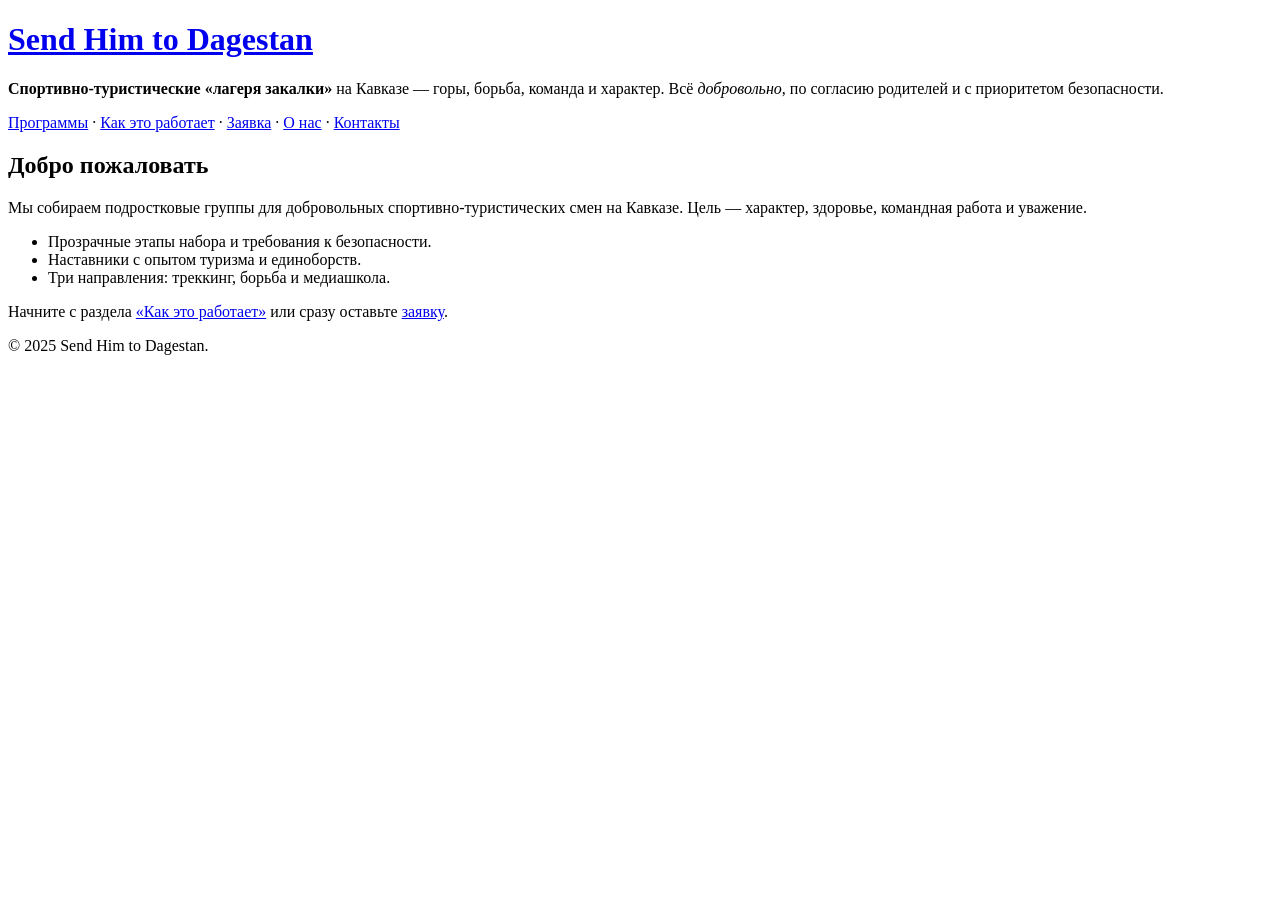
<file: .idea/index.html>
﻿<!DOCTYPE html>
<html lang="ru">
<head>
    <title>Send Him to Dagestan — главная</title>
    <meta charset="UTF-8">
    <meta name="viewport" content="width=device-width, initial-scale=1">
    <meta name="description" content="Сервис записи подростков в спортивно-туристические лагеря на Кавказе: горные походы, борьба, дисциплина, безопасность, наставники.">
    <meta name="keywords" content="лагерь, Кавказ, Дагестан, спорт, борьба, горы, туризм, дисциплина, подростки, наставники">
</head>
<body>
<header>
    <h1><a href="index.html#menu">Send Him to Dagestan</a></h1>
    <p><strong>Спортивно-туристические «лагеря закалки»</strong> на Кавказе — горы, борьба, команда и характер.
        Всё <em>добровольно</em>, по согласию родителей и с приоритетом безопасности.</p>

    <nav id="menu" aria-label="Основная навигация">
        <p>
            <a href="programs.html">Программы</a> ·
            <a href="how-it-works.html">Как это работает</a> ·
            <a href="apply.html">Заявка</a> ·
            <a href="about.html">О нас</a> ·
            <a href="contacts.html">Контакты</a>
        </p>
    </nav>
</header>

<main>

    <section>
        <h2>Добро пожаловать</h2>
        <p>Мы собираем подростковые группы для добровольных спортивно-туристических смен на Кавказе.
            Цель — характер, здоровье, командная работа и уважение.</p>
        <ul>
            <li>Прозрачные этапы набора и требования к безопасности.</li>
            <li>Наставники с опытом туризма и единоборств.</li>
            <li>Три направления: треккинг, борьба и медиашкола.</li>
        </ul>
        <p>Начните с раздела <a href="how-it-works.html">«Как это работает»</a> или сразу оставьте <a href="apply.html">заявку</a>.</p>
    </section>
</main>

<footer>
    <p>&copy; 2025 Send Him to Dagestan.</p>
</footer>
</body>
</html>
</file>
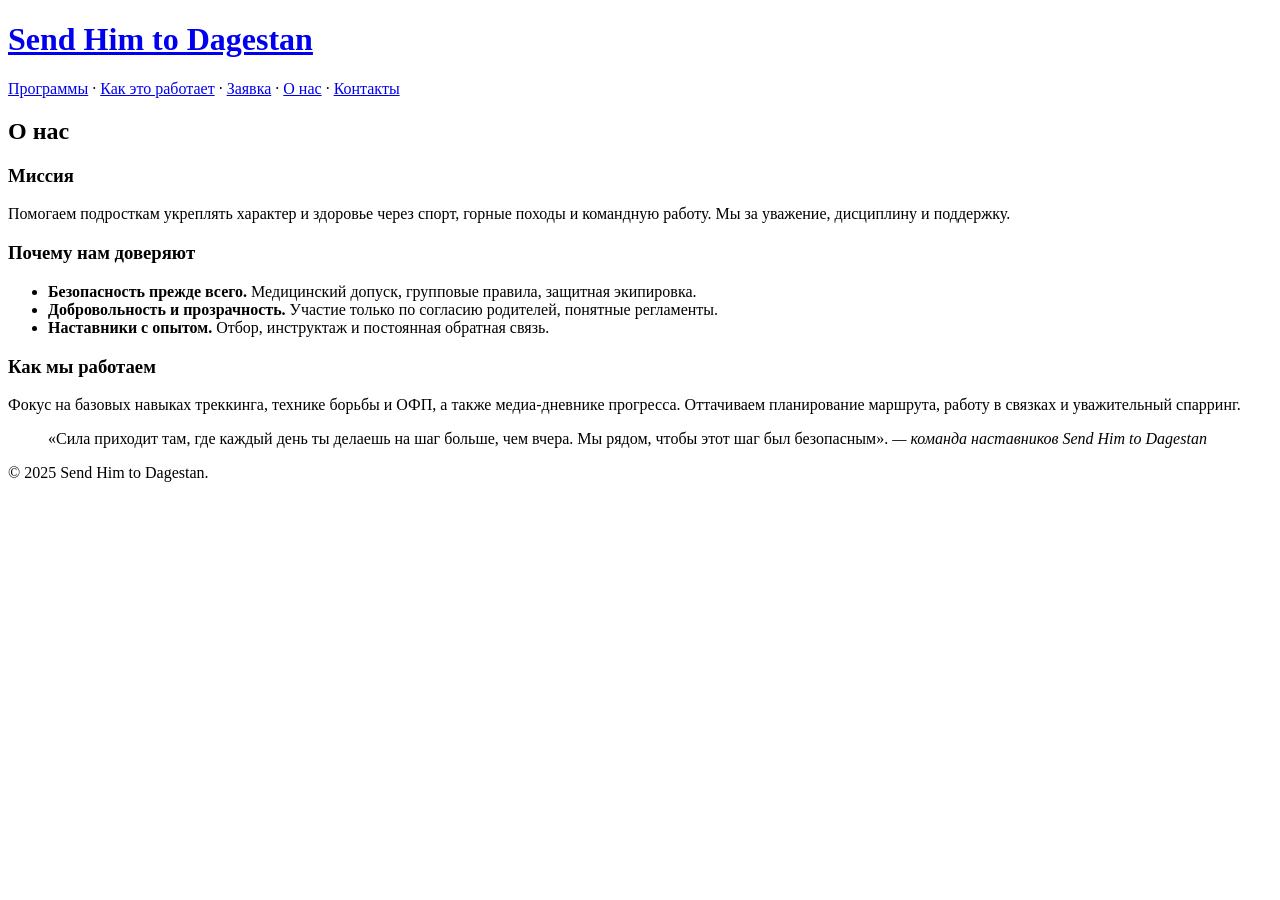
<file: .idea/about.html>
﻿<!DOCTYPE html>
<html lang="ru">
<head>
    <title>О нас — Send Him to Dagestan</title>
    <meta charset="UTF-8">
    <meta name="viewport" content="width=device-width, initial-scale=1">
    <meta name="description" content="Кто мы, что делаем и почему нам можно доверять. Добровольные спортивно-туристические смены на Кавказе.">
    <meta name="keywords" content="о нас, команда наставников, безопасность, ценности">
</head>
<body>
<header>
    <h1><a href="index.html#menu">Send Him to Dagestan</a></h1>
    <nav aria-label="Основная навигация">
        <p>
            <a href="programs.html">Программы</a> ·
            <a href="how-it-works.html">Как это работает</a> ·
            <a href="apply.html">Заявка</a> ·
            <a href="about.html">О нас</a> ·
            <a href="contacts.html">Контакты</a>
        </p>
    </nav>
</header>

<main>
    <section id="about" aria-labelledby="about-title">
        <h2 id="about-title">О нас</h2>

        <article>
            <h3>Миссия</h3>
            <p>Помогаем подросткам укреплять характер и здоровье через спорт, горные походы и командную работу.
                Мы за уважение, дисциплину и поддержку.</p>
        </article>

        <article>
            <h3>Почему нам доверяют</h3>
            <ul>
                <li><strong>Безопасность прежде всего.</strong> Медицинский допуск, групповые правила, защитная экипировка.</li>
                <li><strong>Добровольность и прозрачность.</strong> Участие только по согласию родителей, понятные регламенты.</li>
                <li><strong>Наставники с опытом.</strong> Отбор, инструктаж и постоянная обратная связь.</li>
            </ul>
        </article>

        <article>
            <h3>Как мы работаем</h3>
            <p>Фокус на базовых навыках треккинга, технике борьбы и ОФП, а также медиа-дневнике прогресса.
                Оттачиваем планирование маршрута, работу в связках и уважительный спарринг.</p>
        </article>

        <blockquote>
            «Сила приходит там, где каждый день ты делаешь на шаг больше, чем вчера. Мы рядом, чтобы этот шаг был безопасным».
            <cite> — команда наставников Send Him to Dagestan</cite>
        </blockquote>
    </section>
</main>

<footer>
    <p>&copy; 2025 Send Him to Dagestan.</p>
</footer>
</body>
</html>
</file>
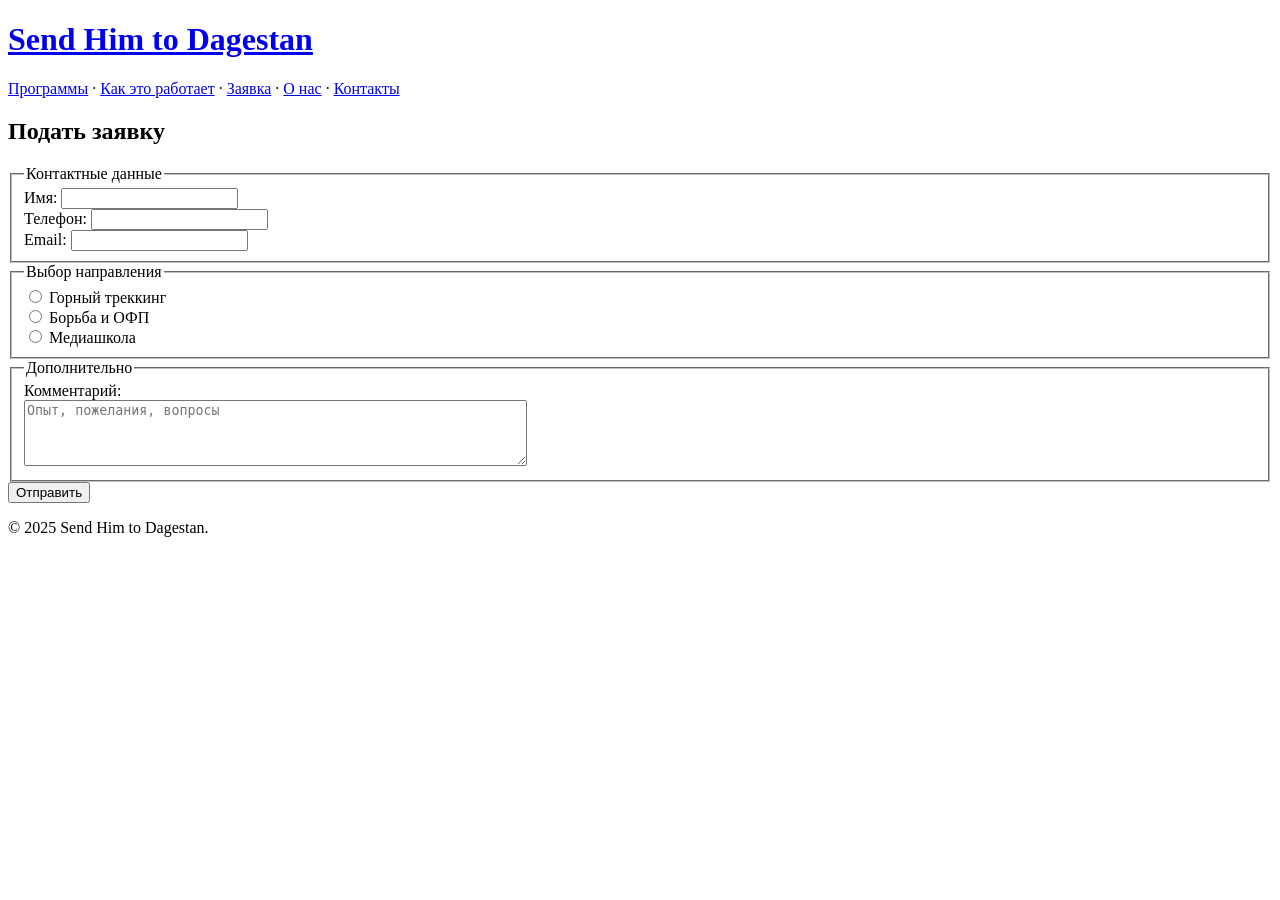
<file: .idea/apply.html>
﻿<!DOCTYPE html>
<html lang="ru">
<head>
    <title>Заявка — Send Him to Dagestan</title>
    <meta charset="UTF-8">
    <meta name="viewport" content="width=device-width, initial-scale=1">
    <meta name="description" content="Форма заявки на участие в программах.">
    <meta name="keywords" content="заявка, форма, участие">
</head>
<body>
<header>
    <h1><a href="index.html#menu">Send Him to Dagestan</a></h1>
    <nav aria-label="Основная навигация">
        <p>
            <a href="programs.html">Программы</a> ·
            <a href="how-it-works.html">Как это работает</a> ·
            <a href="apply.html">Заявка</a> ·
            <a href="about.html">О нас</a> ·
            <a href="contacts.html">Контакты</a>
        </p>
    </nav>
</header>

<main>
    <section id="apply" aria-labelledby="apply-title">
        <h2 id="apply-title">Подать заявку</h2>

        <form>
            <fieldset>
                <legend>Контактные данные</legend>
                <label>Имя: <input name="name" required></label><br>
                <label>Телефон: <input name="phone" type="tel" required></label><br>
                <label>Email: <input name="email" type="email"></label>
            </fieldset>

            <fieldset>
                <legend>Выбор направления</legend>
                <label><input type="radio" name="track" value="trekking"> Горный треккинг</label><br>
                <label><input type="radio" name="track" value="wrestling"> Борьба и ОФП</label><br>
                <label><input type="radio" name="track" value="media"> Медиашкола</label>
            </fieldset>

            <fieldset>
                <legend>Дополнительно</legend>
                <label>Комментарий:<br>
                    <textarea name="comment" rows="4" cols="60" placeholder="Опыт, пожелания, вопросы"></textarea>
                </label>
            </fieldset>

            <button type="submit">Отправить</button>
        </form>
    </section>
</main>

<footer>
    <p>&copy; 2025 Send Him to Dagestan.</p>
</footer>
</body>
</html>
</file>
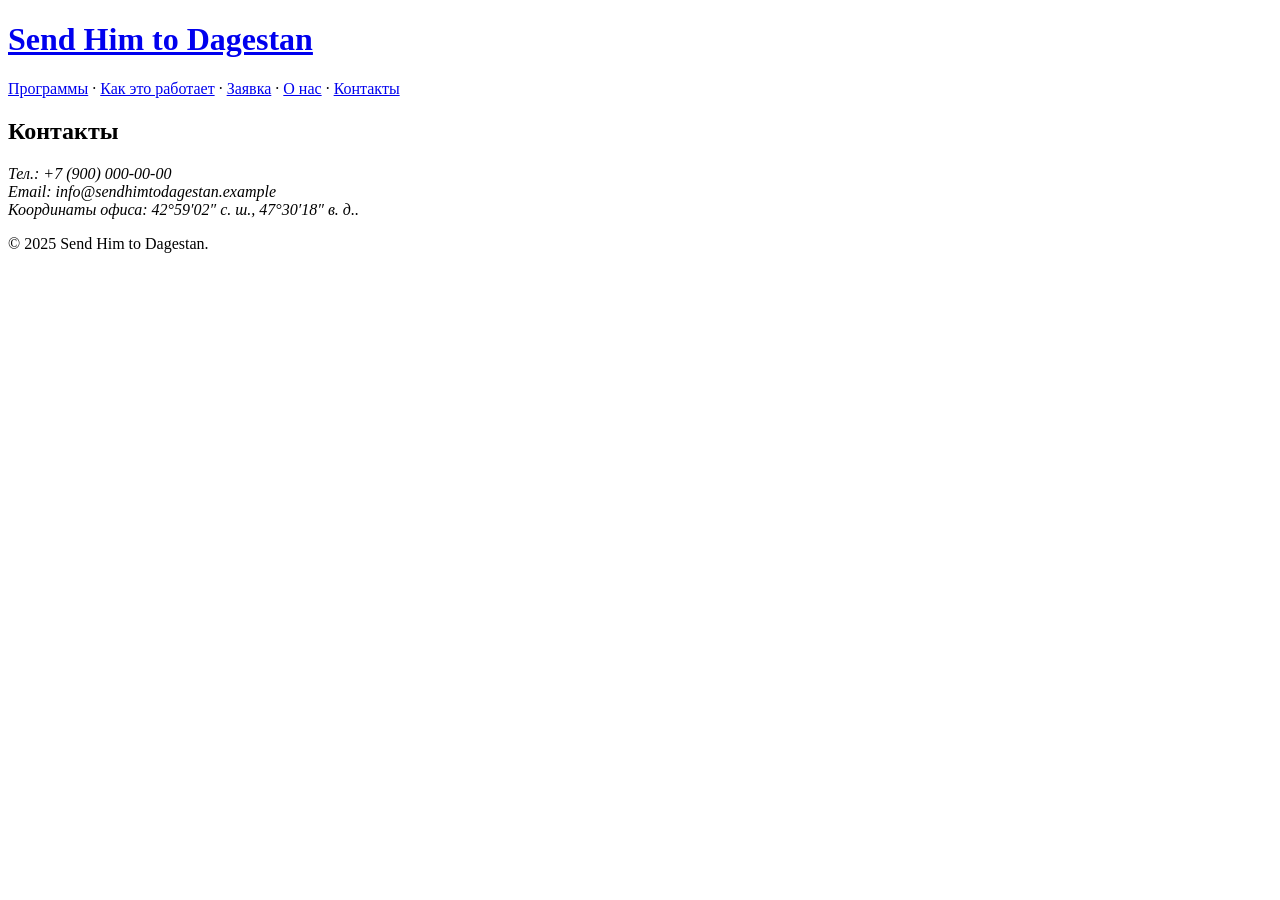
<file: .idea/contacts.html>
﻿<!DOCTYPE html>
<html lang="ru">
<head>
    <title>Контакты — Send Him to Dagestan</title>
    <meta charset="UTF-8">
    <meta name="viewport" content="width=device-width, initial-scale=1">
    <meta name="description" content="Контакты и реквизиты.">
    <meta name="keywords" content="контакты, адрес, телефон, email">
</head>
<body>
<header>
    <h1><a href="index.html#menu">Send Him to Dagestan</a></h1>
    <nav aria-label="Основная навигация">
        <p>
            <a href="programs.html">Программы</a> ·
            <a href="how-it-works.html">Как это работает</a> ·
            <a href="apply.html">Заявка</a> ·
            <a href="about.html">О нас</a> ·
            <a href="contacts.html">Контакты</a>
        </p>
    </nav>
</header>

<main>
    <section aria-labelledby="contacts-title">
        <h2 id="contacts-title">Контакты</h2>

        <article>
            <address>
                Тел.: +7 (900) 000-00-00<br>
                Email: info@sendhimtodagestan.example<br>
                Координаты офиса: 42°59′02″ с. ш., 47°30′18″ в. д..
            </address>
        </article>
    </section>
</main>

<footer>
    <p>&copy; 2025 Send Him to Dagestan.</p>
</footer>
</body>
</html>
</file>
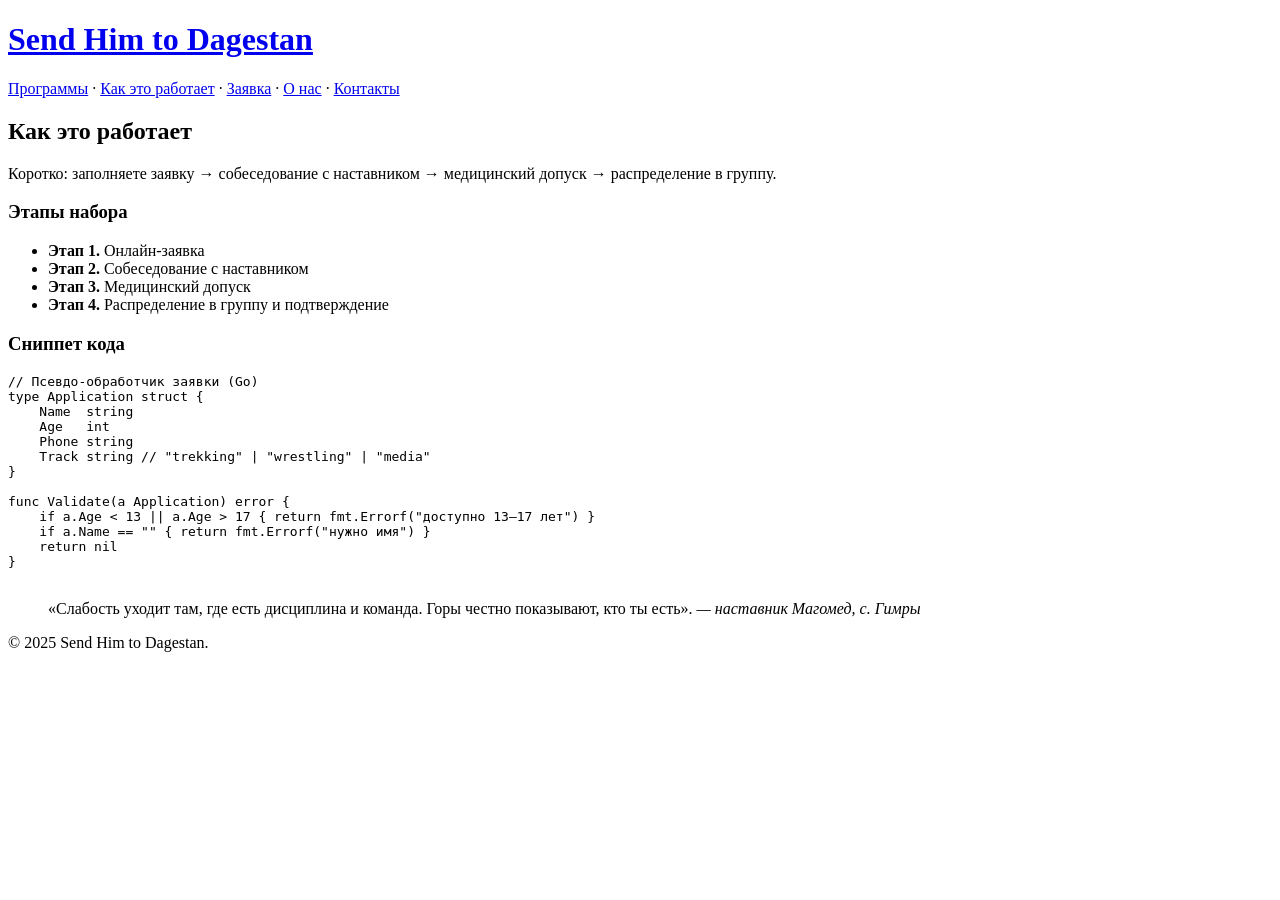
<file: .idea/how-it-works.html>
﻿<!DOCTYPE html>
<html lang="ru">
<head>
    <title>Как это работает — Send Him to Dagestan</title>
    <meta charset="UTF-8">
    <meta name="viewport" content="width=device-width, initial-scale=1">
    <meta name="description" content="Процесс набора: заявка, собеседование, меддопуск, распределение.">
    <meta name="keywords" content="этапы, отбор, собеседование, меддопуск">
</head>
<body>
<header>
    <h1><a href="index.html#menu">Send Him to Dagestan</a></h1>
    <nav aria-label="Основная навигация">
        <p>
            <a href="programs.html">Программы</a> ·
            <a href="how-it-works.html">Как это работает</a> ·
            <a href="apply.html">Заявка</a> ·
            <a href="about.html">О нас</a> ·
            <a href="contacts.html">Контакты</a>
        </p>
    </nav>
</header>

<main>
    <section id="how-it-works" aria-labelledby="how-title">
        <h2 id="how-title">Как это работает</h2>
        <p>Коротко: заполняете заявку → собеседование с наставником → медицинский допуск → распределение в группу.</p>

        <article>
            <h3>Этапы набора</h3>
            <ul>
                <li><strong>Этап 1.</strong> Онлайн-заявка</li>
                <li><strong>Этап 2.</strong> Собеседование с наставником</li>
                <li><strong>Этап 3.</strong> Медицинский допуск</li>
                <li><strong>Этап 4.</strong> Распределение в группу и подтверждение</li>
            </ul>
        </article>

        <article>
            <h3>Сниппет кода</h3>
            <pre><code>// Псевдо-обработчик заявки (Go)
type Application struct {
    Name  string
    Age   int
    Phone string
    Track string // "trekking" | "wrestling" | "media"
}

func Validate(a Application) error {
    if a.Age &lt; 13 || a.Age &gt; 17 { return fmt.Errorf("доступно 13–17 лет") }
    if a.Name == "" { return fmt.Errorf("нужно имя") }
    return nil
}
      </code></pre>
        </article>

        <blockquote>
            «Слабость уходит там, где есть дисциплина и команда. Горы честно показывают, кто ты есть».
            <cite> — наставник Магомед, с. Гимры</cite>
        </blockquote>
    </section>
</main>

<footer>
    <p>&copy; 2025 Send Him to Dagestan.</p>
</footer>
</body>
</html>
</file>
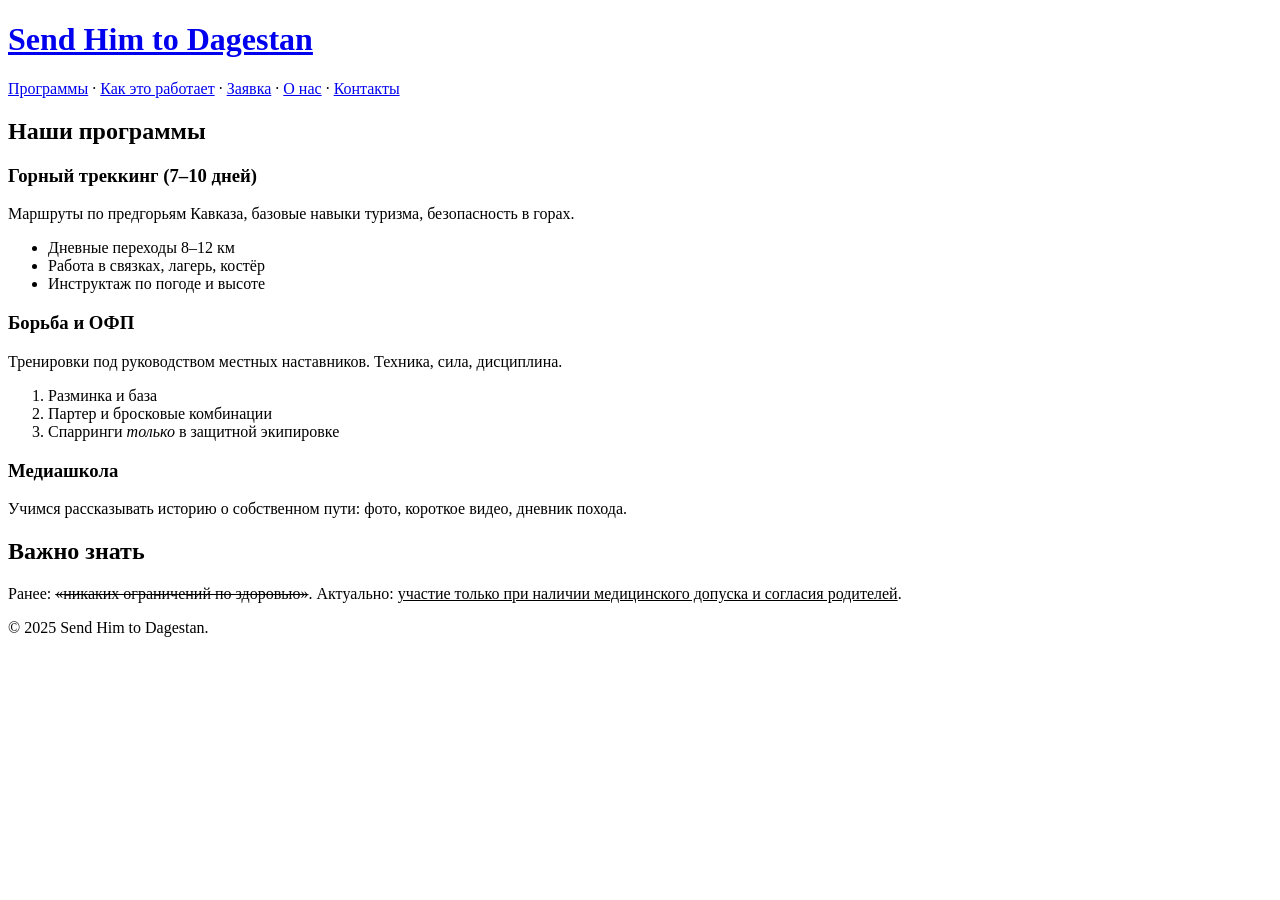
<file: .idea/programs.html>
﻿<!DOCTYPE html>
<html lang="ru">
<head>
    <title>Программы — Send Him to Dagestan</title>
    <meta charset="UTF-8">
    <meta name="viewport" content="width=device-width, initial-scale=1">
    <meta name="description" content="Программы: горный треккинг, борьба и ОФП, медиашкола.">
    <meta name="keywords" content="программы, треккинг, борьба, медиашкола">
</head>
<body>
<header>
    <h1><a href="index.html#menu">Send Him to Dagestan</a></h1>
    <nav aria-label="Основная навигация">
        <p>
            <a href="programs.html">Программы</a> ·
            <a href="how-it-works.html">Как это работает</a> ·
            <a href="apply.html">Заявка</a> ·
            <a href="about.html">О нас</a> ·
            <a href="contacts.html">Контакты</a>
        </p>
    </nav>
</header>

<main>
    <section id="programs" aria-labelledby="programs-title">
        <h2 id="programs-title">Наши программы</h2>

        <article>
            <h3>Горный треккинг (7–10 дней)</h3>
            <p>Маршруты по предгорьям Кавказа, базовые навыки туризма, безопасность в горах.</p>
            <ul>
                <li>Дневные переходы 8–12 км</li>
                <li>Работа в связках, лагерь, костёр</li>
                <li>Инструктаж по погоде и высоте</li>
            </ul>
        </article>

        <article>
            <h3>Борьба и ОФП</h3>
            <p>Тренировки под руководством местных наставников. Техника, сила, дисциплина.</p>
            <ol>
                <li>Разминка и база</li>
                <li>Партер и бросковые комбинации</li>
                <li>Спарринги <em>только</em> в защитной экипировке</li>
            </ol>
        </article>

        <article>
            <h3>Медиашкола</h3>
            <p>Учимся рассказывать историю о собственном пути: фото, короткое видео, дневник похода.</p>
        </article>

        <aside aria-label="Важно">
            <h2>Важно знать</h2>
            <p>Ранее: <del>«никаких ограничений по здоровью»</del>.
                Актуально: <ins>участие только при наличии медицинского допуска и согласия родителей</ins>.</p>
        </aside>
    </section>
</main>

<footer>
    <p>&copy; 2025 Send Him to Dagestan.</p>
</footer>
</body>
</html>
</file>
